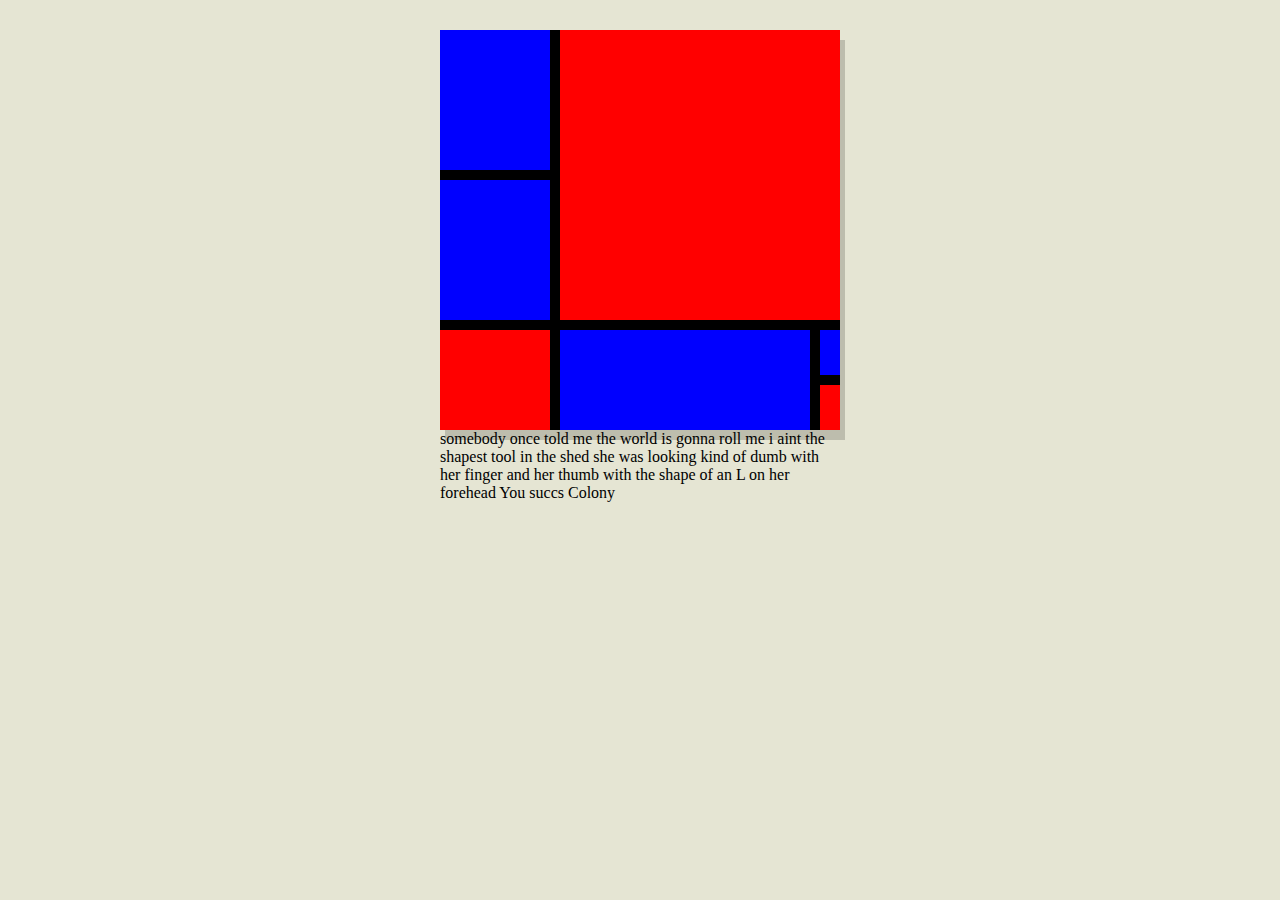
<file: index.html>
<!DOCTYPE html>
<head>
	<link rel="stylesheet" href="style.css">
	<title>Heck Yes</title>
</head>

<body id="painting">
  <div id="toprow">
    
    <div id="bigbox" class="red right">
    <div id="divider1" class="black">
    </div>
    </div>

    <div id="topleftcolumn">
    	
      <div class="mediumbox blue"></div>
    	<div id="divider2" class="black"></div>
      <div class="mediumbox blue"></div>
    
    </div id="topleftcolumn">
  
  </div id="toprow">
  
  <div id="divider3" class="black"></div>

  <div id="normalbox" class="red left"></div>
  <div class="dividerbox black left"></div>
  <div id="widebox" class="blue left"></div>
  <div class="dividerbox black left"></div>
  <div class="smallestbox blue left"></div>
  <div id="smallestdivider" class="black left"></div>
  <div class="smallestbox red left"></div>
  </div>
</body>
  
  <p>somebody once told me the world is gonna roll me i aint the shapest tool in the shed she was looking kind of dumb with her finger and her thumb with the shape of an L on her forehead


  You succs Colony</p>
</file>
<file: style.css>
#painting{
	height: 400px;
	width: 400px;
	background-color: #e5e5d3;
	margin-left: auto;
	margin-right: auto;
	margin-top: 30px;
	box-shadow: 5px 10px #bdbdad;
}

#toprow{
	height: 290px;

}

#bigbox{
	width: 290px;
	height: 290px;
}

.red{
	background-color: red;
}

.blue{
	background-color: blue;
}

.yellow{
	background-color: yellow;
}

.black{
	background-color: black;
}

.right{
	float: right;
}

#divider1{
	width: 10px;
	height: 400px;
}

#topleftcolumn{
	height: 290px;
}

#divider2{
	height: 10px;
	width: auto;
}

.mediumbox{
	height: 140px;
	width: auto;
}

.top{
	float: top;
}

.left{
	float: left;
}

#divider3{
	height:10px;
	width: auto;
}

#bottomrow{
	height: 100px;
}

#normalbox{
	height: 100px;
	width: 110px;
}

#divider4{
	height: 10px;
	width: 20px;
}

#divider5{
	height: 100px;
	width: 10px;
}

#widebox{
	height: 100px;
	width: 250px;
}

.dividerbox{
	height: 100px;
	width: 10px;
}

#smallestdivider{
	height: 10px;
	width: 20px;
}

.smallestbox{
	height: 45px;
	width: 20px;
}
</file>
